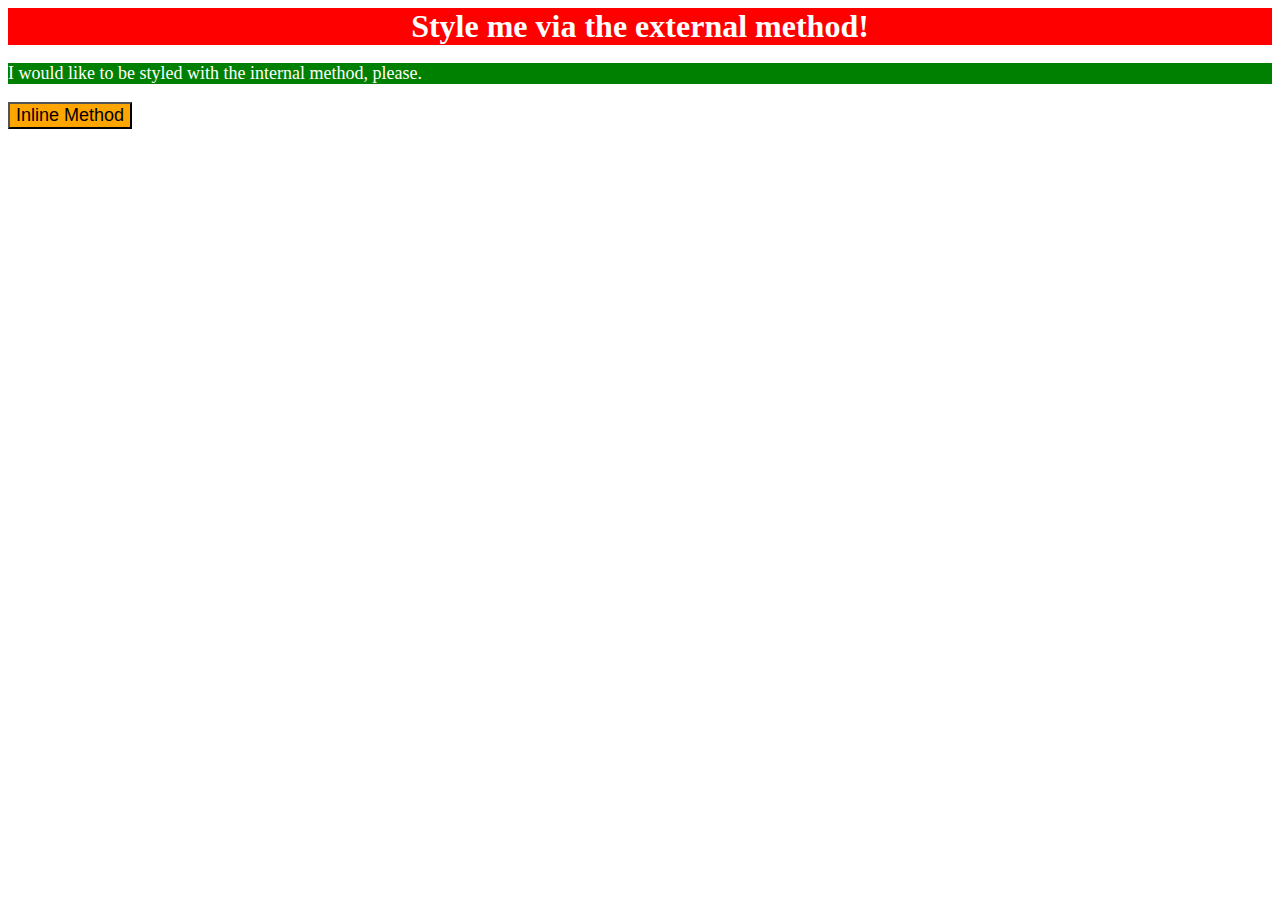
<file: foundations/01-css-methods/index.html>
<!DOCTYPE html>
<html lang="en">
  <head>
    <meta charset="UTF-8">
    <meta http-equiv="X-UA-Compatible" content="IE=edge">
    <meta name="viewport" content="width=device-width, initial-scale=1.0">

    <link rel="stylesheet" href="styles.css">

    <style>
      p {
        background-color: green; 
        color: white; 
        font-size:18px;
      }
    </style>

    <title>Methods for Adding CSS</title>
  </head>

  <body>
    <div>Style me via the external method!</div>
    <p>I would like to be styled with the internal method, please.</p>
    <button style="background-color: orange; font-size: 18px;"">Inline Method</button>
  </body>
</html>
</file>
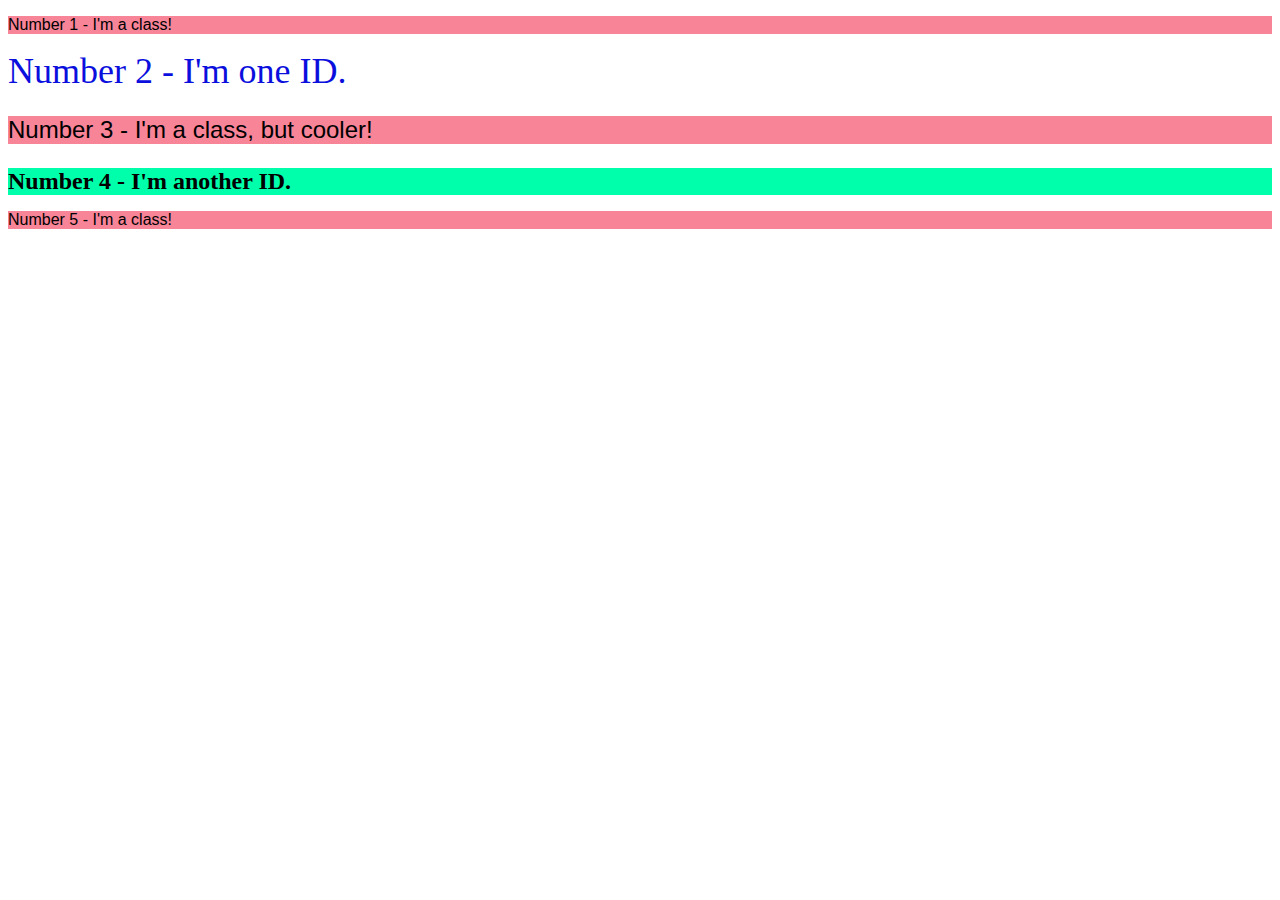
<file: foundations/02-class-id-selectors/index.html>
<!DOCTYPE html>
<html lang="en">
  <head>
    <meta charset="UTF-8">
    <meta http-equiv="X-UA-Compatible" content="IE=edge">
    <meta name="viewport" content="width=device-width, initial-scale=1.0">
    <title>Class and ID Selectors</title>
    <link rel="stylesheet" href="style.css">
  </head>
  <body>
    <p class="para">Number 1 - I'm a class!</p>
    <div id="two">Number 2 - I'm one ID.</div>
    <p class="para size">Number 3 - I'm a class, but cooler!</p>
    <div id="four" class="size">Number 4 - I'm another ID.</div>
    <p class="para">Number 5 - I'm a class!</p>
  </body>
</html>
</file>
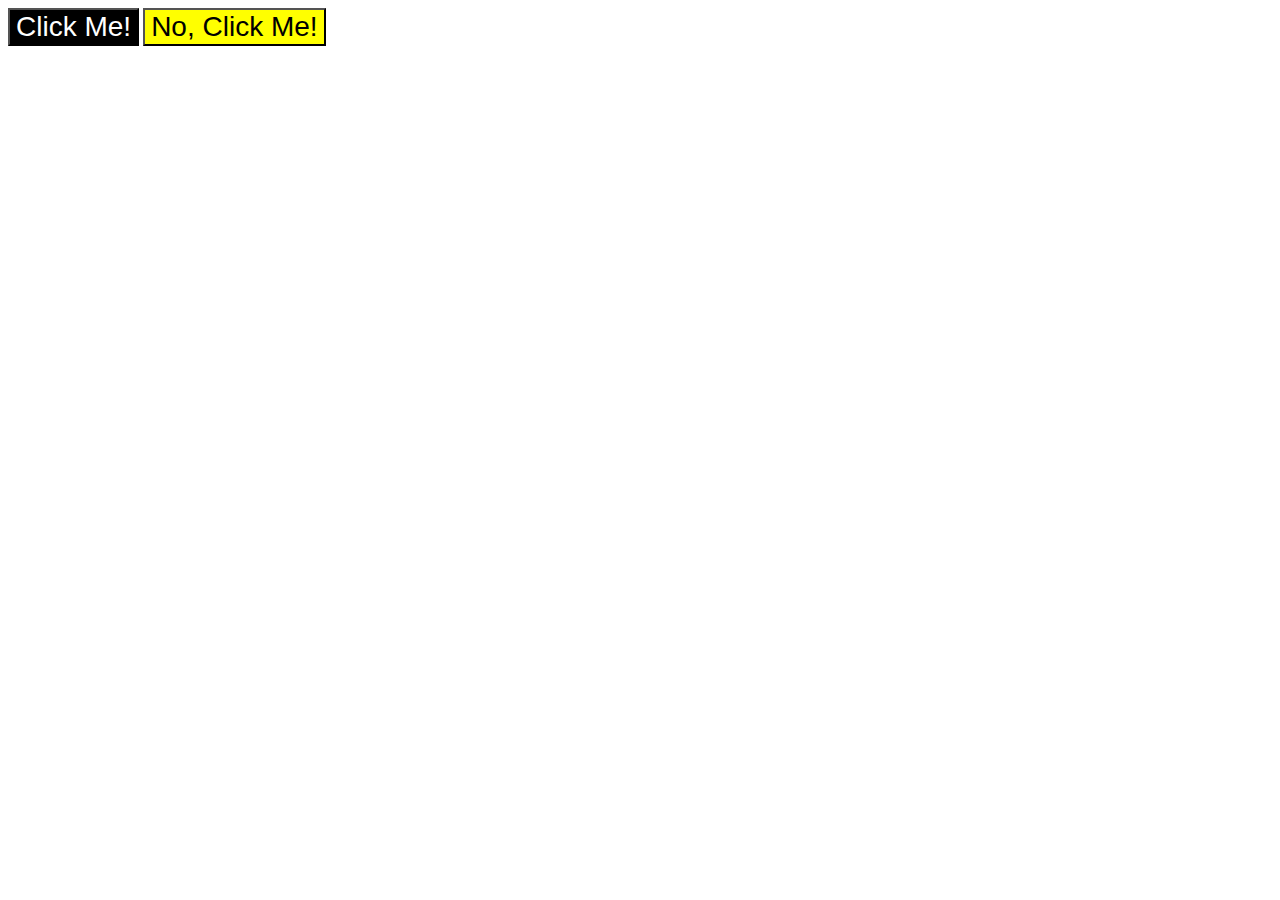
<file: foundations/03-grouping-selectors/index.html>
<!DOCTYPE html>
<html lang="en">
  <head>
    <meta charset="UTF-8">
    <meta http-equiv="X-UA-Compatible" content="IE=edge">
    <meta name="viewport" content="width=device-width, initial-scale=1.0">
    <title>Grouping Selectors</title>
    <link rel="stylesheet" href="style.css">
  </head>
  <body>
    <button class="button black">Click Me!</button>
    <button class="button yellow">No, Click Me!</button>
  </body>
</html>
</file>
<file: foundations/01-css-methods/styles.css>
div {
    color: white;
    font-size: 32px;
    text-align: center;
    font-weight: bold;
    background-color: red;
    }
</file>
<file: foundations/02-class-id-selectors/style.css>
.para {
    background-color: #f88498;
    font-family: verdana, "dejavu-sans", sans-serif;
}

#two {
    color: #0b0fdd;
    font-size: 36px;
}

.para.size {
    font-size: 24px;
}

#four {
    background-color: #00ffaa;
    font-size: 24px;
    font-weight: bold;
}
</file>
<file: foundations/03-grouping-selectors/style.css>
.button {
border-width: 2px;
border-color: black;
font-family: Helvetica, 'Times New Roman', sans-serif;
font-size: 28px;
}

.button.black {
background-color: black;
color: white;
}

.button.yellow {
background-color: yellow;
color: black;
}
</file>
